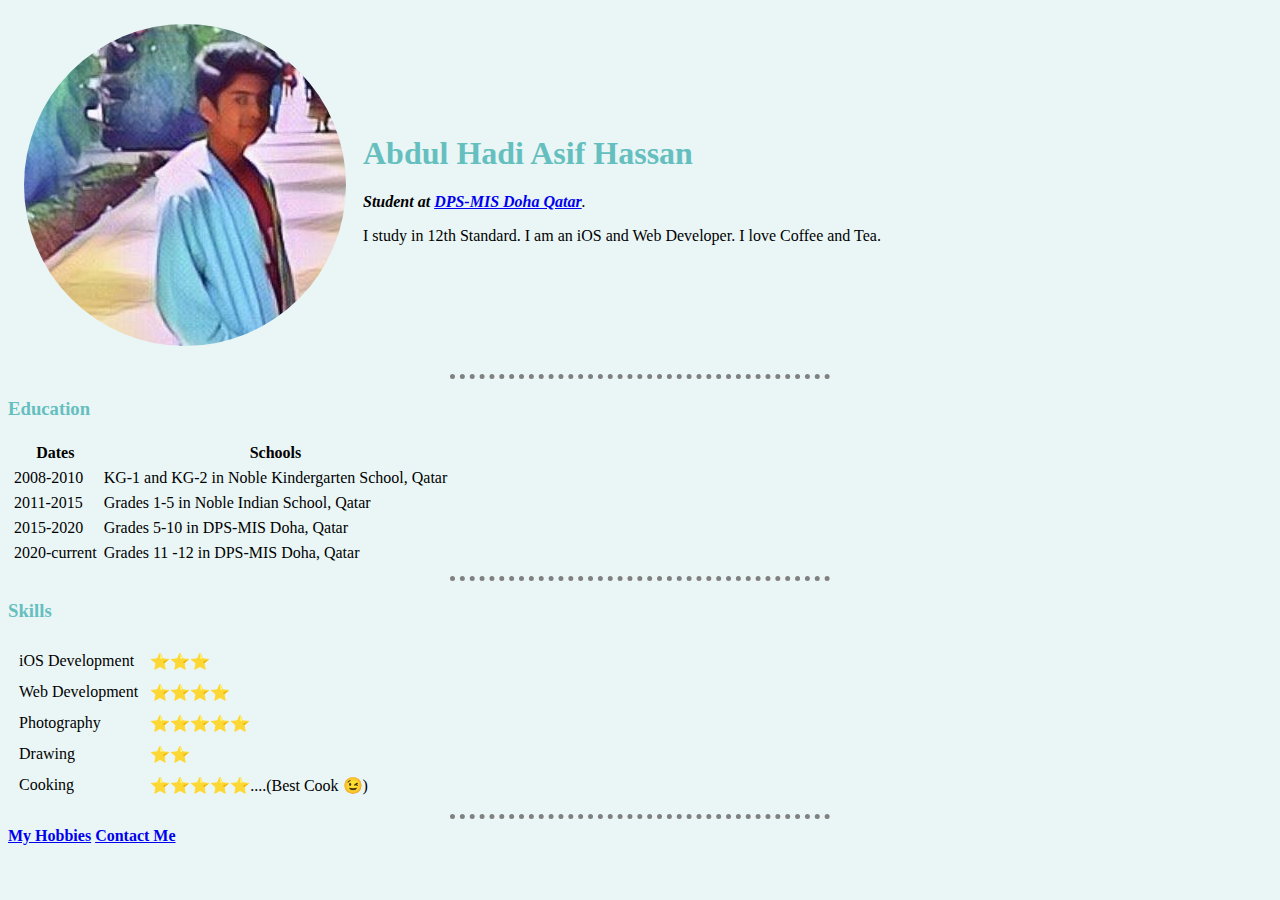
<file: index.html>
<!DOCTYPE html>
<html lang="en" dir="ltr">
  <head>
    <meta charset="utf-8">
    <meta name="description" content="This is Abdul Hadi's CV Website.">
    <meta name="keywords" content="Abdul Hadi Asif Hassan">
    <meta name="keywords" content="Abdul Hadi">
    <meta name="keywords" content="Hadi's Personal Site">
    <meta name="viewport" content="viewport-fit=cover, initial-scale=1">
    <meta name="og:title" content="Hadi CV Website">
    <meta name="theme-color" content="#66DE93" media="(prefers-color-scheme: light)">
    <meta name="theme-color" content="#52006A" media="(prefers-color-scheme: dark)">
    <link rel="icon" href="favicon.ico">
    <link rel="stylesheet" href="css/styles.css">
    <title>Hadi's Personal Site</title>
  </head>

  <body>
    <table cellspacing="15">
      <tr>
        <td><img
          src="circle-cropped-small.png"
          alt="Hadi Profile Picture"></td>
        <td><h1>Abdul Hadi Asif Hassan</h1>
        <p><em><strong>Student at <a href="https://www.dpsmisdoha.com/DPSDoha/" target="_blank">DPS-MIS Doha Qatar</strong></a>.</em></p>
        <p>I study in 12th Standard. I am an iOS and Web Developer. I love Coffee and Tea.</p></td>
      </tr>
    </table>
    <hr>
    <h3>Education</h3>
    <table cellspacing="5">
      <thead>
        <tr>
          <th>Dates</th>
          <th>Schools</th>
        </tr>
      </thead>
      <tbody>
        <tr>
          <td>2008-2010</td>
          <td>KG-1 and KG-2 in Noble Kindergarten School, Qatar</td>
        </tr>
        <tr>
          <td>2011-2015</td>
          <td>Grades 1-5 in Noble Indian School, Qatar</td>
        </tr>
        <tr>
          <td>2015-2020</td>
          <td>Grades 5-10 in DPS-MIS Doha, Qatar</td>
        </tr>
        <tr>
          <td>2020-current</td>
          <td>Grades 11 -12 in DPS-MIS Doha, Qatar</td>
        </tr>
      </tbody>
    </table>
    <hr>
    <h3>Skills</h3>
    <table cellspacing="10">
      <tr>
        <td>iOS Development</td>
        <td>⭐⭐⭐</td>
      </tr>
      <tr>
        <td>Web Development</td>
        <td>⭐⭐⭐⭐</td>
      </tr>
      <tr>
        <td>Photography</td>
        <td>⭐⭐⭐⭐⭐</td>
      </tr>
      <tr>
        <td>Drawing</td>
        <td>⭐⭐</td>
      </tr>
      <tr>
        <td>Cooking</td>
        <td>⭐⭐⭐⭐⭐....(Best Cook 😉)</td>
      </tr>
    </table>
    <hr>
    <a href="hobbies.html"><strong>My Hobbies</strong></a>
    <a href="contact-me.html"><strong>Contact Me</strong></a>
  </body>

</html>
</file>
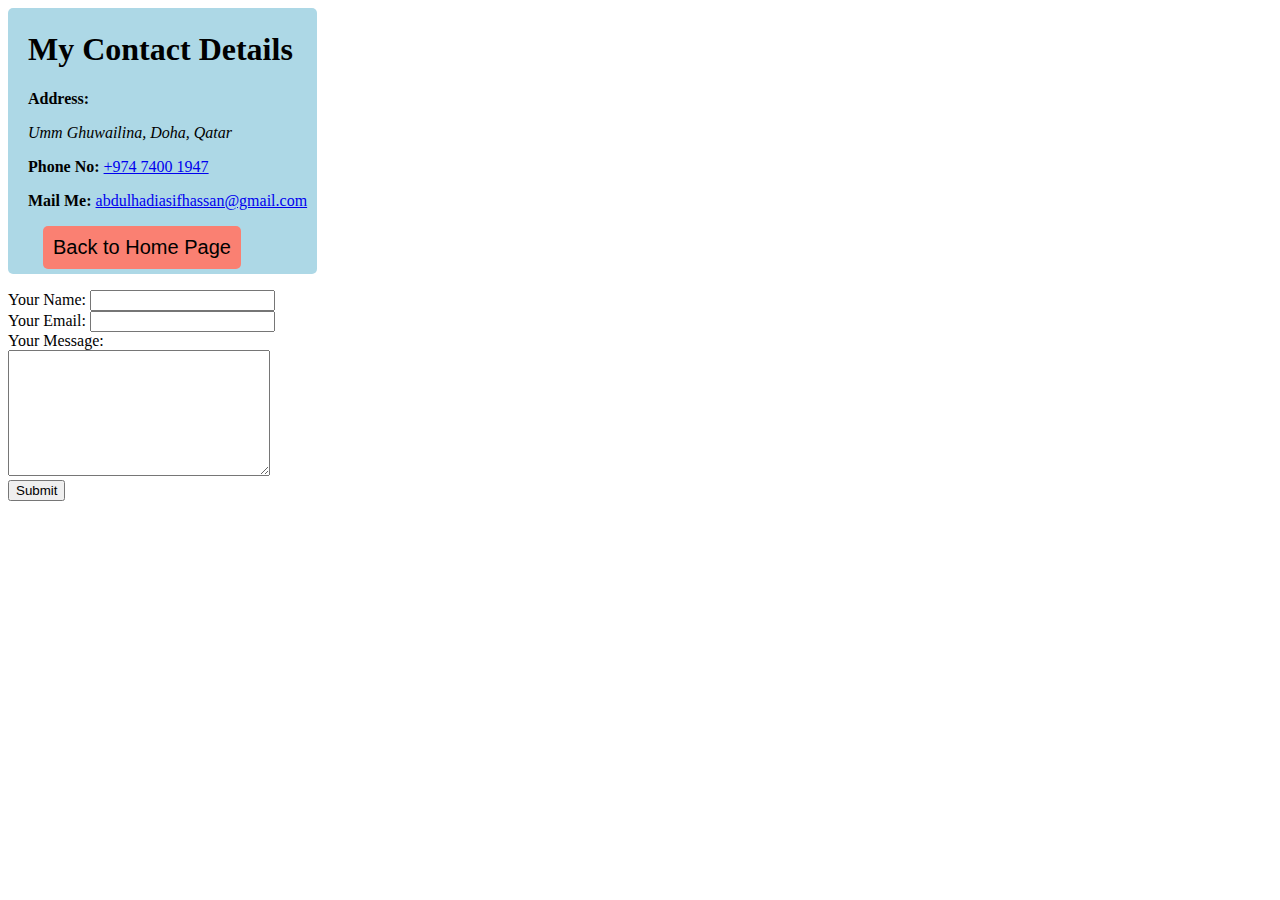
<file: contact-me.html>
<!DOCTYPE html>
<html lang="en" dir="ltr">
  <head>
    <meta charset="utf-8">
    <title>Contact Me</title>
    <link rel="stylesheet" href="contact-me.css">
  </head>
  <body>
    <div class="contactme">
      <h1>My Contact Details</h1>
      <p><strong>Address: </strong><address class="address">Umm Ghuwailina, Doha, Qatar</address></<p>
      <p><strong>Phone No:</strong> <a href="tel:+97474001947">+974 7400 1947</a></p>
      <p><strong>Mail Me:</strong> <a href="mailto:abdulhadiasifhassan@gmail.com.com?subject=feedback">abdulhadiasifhassan@gmail.com</a></p>
      <form class="backbtnform" action="/cv/">
        <button class="backbtn">Back to Home Page</button>
      </form>
    </div>
    <p>

    </p>
    <form action="mailto:abdulhadiasifhassan@gmail.com" method="post" enctype="text/plain">
      <label>Your Name: </label>
      <input type="text" name="yourName" value=""><br>
      <label>Your Email:</label>
      <input type="email" name="yourEmail" value=""><br>
      <label>Your Message:</label><br>
      <textarea name="yourMessage" rows="8" cols="30"></textarea><br>
      <input type="submit" name="">
    </form>
  </body>
</html>
</file>
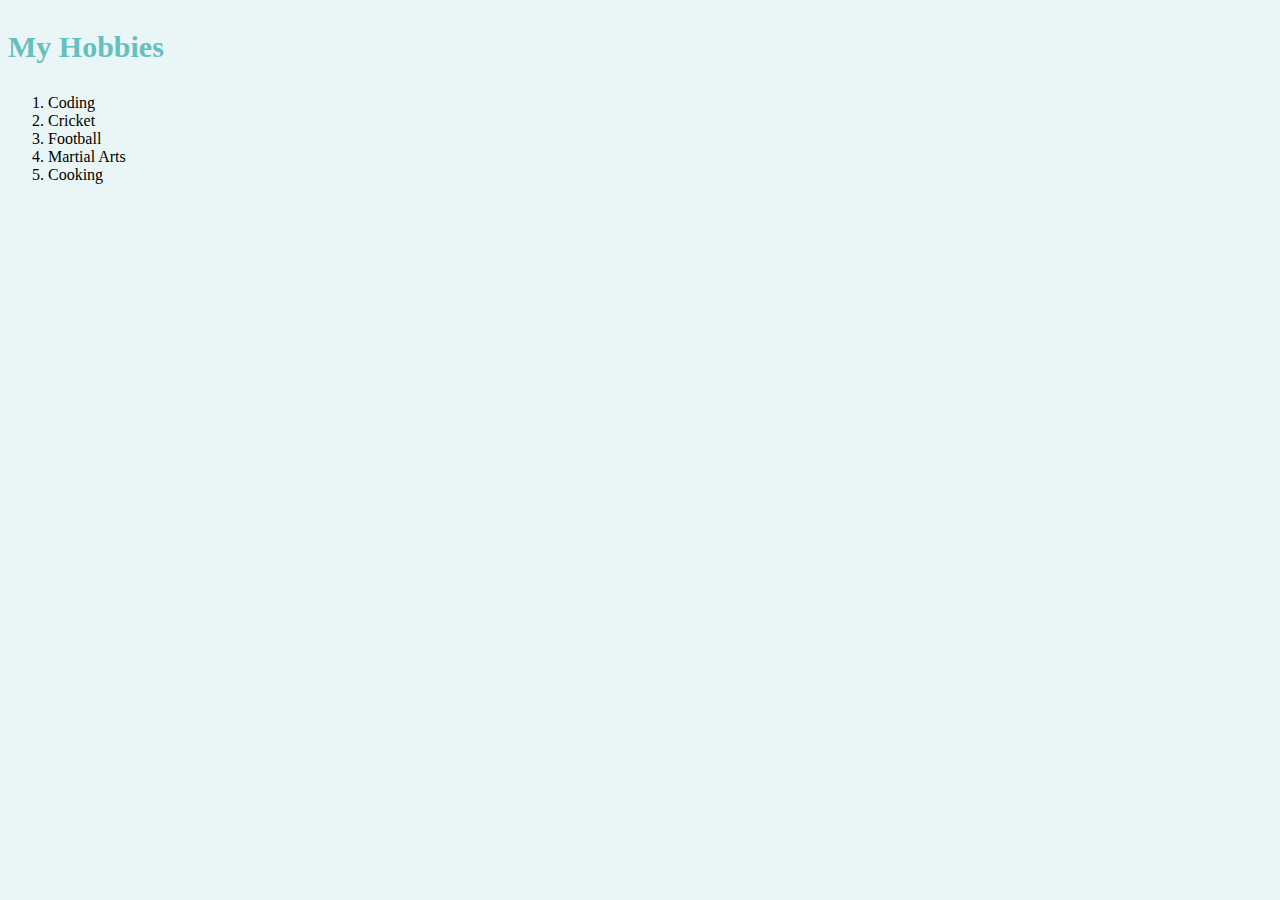
<file: hobbies.html>
<!DOCTYPE html>
<html lang="en" dir="ltr">
  <head>
    <meta charset="utf-8">
    <link rel="stylesheet" href="css/styles.css">
    <title>My Hobbies</title>
  </head>
  <body>
    <h3 class="hobbiesHeading">My Hobbies</h3>
    <ol>
      <li>Coding</li>
      <li>Cricket</li>
      <li>Football</li>
      <li>Martial Arts</li>
      <li>Cooking</li>
    </ol>
  </body>
</html>
</file>
<file: css/styles.css>
body {
  background-color: #EAF6F6;
}

hr {
  border-style: dotted none none;
  border-color: grey;
  border-width: 5px;
  width: 30%;
}
h1, h3 {
  color: #66BFBF;
}
.hobbiesHeading {
  font-size: 30px;
}
</file>
<file: contact-me.css>
.backbtn {
  background-color: #fa8072;
  border-radius: 5px;
  display: inline-block;
  border: none;
  font-size: 20px;
  padding: 10px
}

.backbtn:hover {
  cursor: pointer;
}

.backbtnform {
  padding-left: 15px;
}

.contactme {
  display: inline-block;
  padding-left: 20px;
  padding-right: 10px;
  padding-top: 2px;
  padding-bottom: 5px;
  border-radius: 5px;
  background-color: lightblue;
}
</file>
